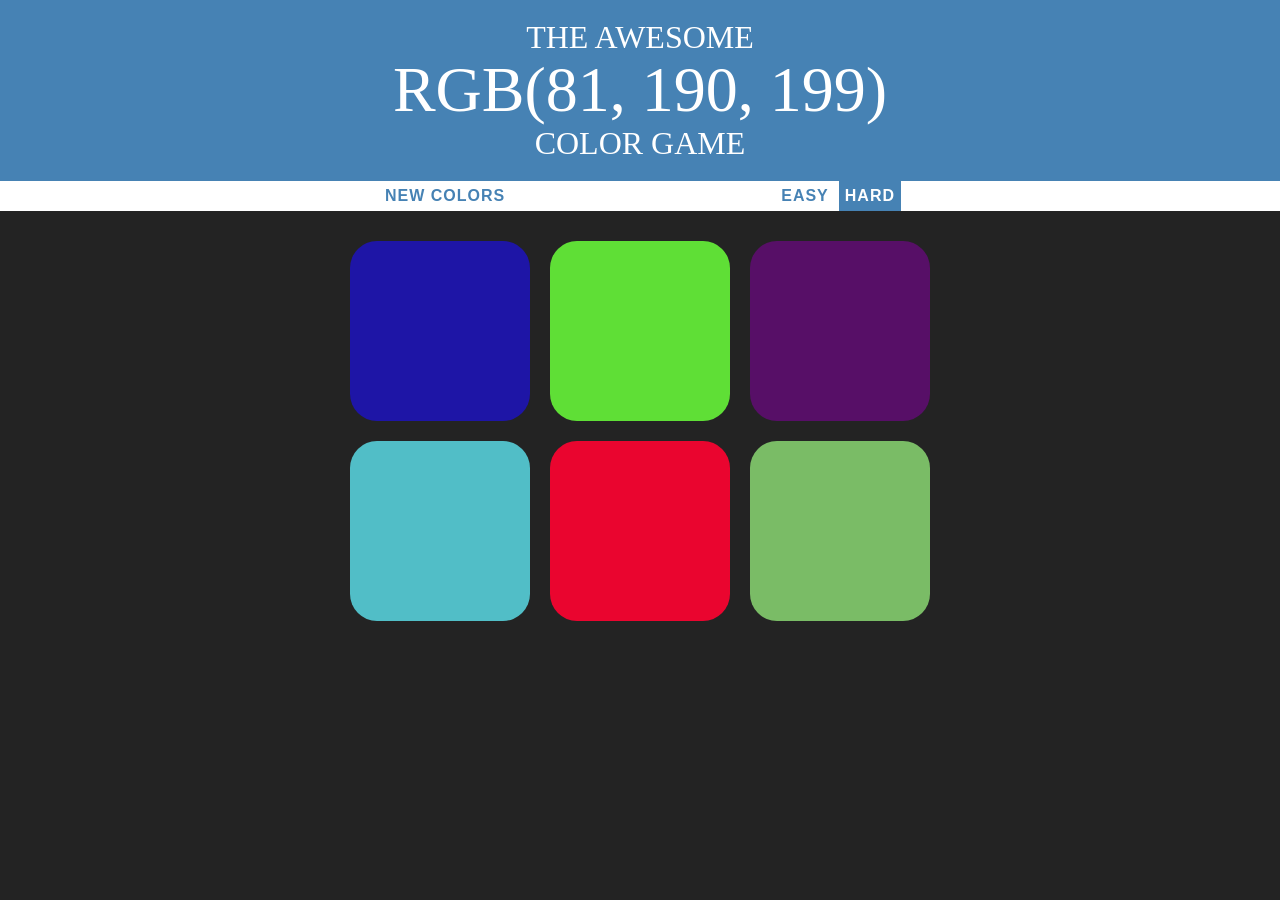
<file: index.html>
<!DOCTYPE html>
<html>
<head>
    <title>Color Game</title>
    <link rel="stylesheet" type="text/css" href="colorGame.css">
</head>
<body>
  <h1>The Awesome
    <br>
    <span id="colorDisplay">RGB</span>
    <br>
    Color Game</h1>
  
  <div id="stripe">
    <button id="reset">New Colors</button>
    <span id="message"></span>
    <button class="mode">Easy</button>
    <button class="mode selected">Hard</button>
  </div>
  
  
  <div id="container">
    <div class="square"></div>
    <div class="square"></div>
    <div class="square"></div>
    <div class="square"></div>
    <div class="square"></div>
    <div class="square"></div>
  </div>
  
  <script src="colorGame.js" type="text/javascript"></script>
</body>
</html>
</file>
<file: colorGame.css>
body {
  background: #232323;
  margin: 0;
  font-family: "Montserrat", "Avenir";
}

.square {
  width: 30%;
  background: purple;
  padding-bottom: 30%;
  float: left;
  margin: 1.66%;
  border-radius: 15%;
  transition: background 0.6s;
  -webkit-transition: background 0.6s;
  -moz-transition: background 0.6s;
}

#container {
  max-width: 600px;
  margin: 20px auto;
}

h1 {
  color: white;
  text-align: center;
  background: steelblue;
  margin: 0;
  font-weight: normal;
  text-transform: uppercase;
  line-height: 1.1;
  padding: 20px 0;
}

#colorDisplay {
  font-size: 200%;
}

#message {
  display: inline-block;
  width: 20%;
}

#stripe {
  background-color: white;
  height: 30px;
  text-align: center;
}

.selected {
  color: white;
  background: steelblue;
}

button {
  border: none;
  background: none;
  text-transform: uppercase;
  height: 100%;
  font-weight: 700;
  color: steelblue;
  letter-spacing: 1px;
  font-size: inherit;
  transition: all 0.3s;
  outline: none;
}

button:hover {
  color: white;
  background: steelblue;
}
</file>
